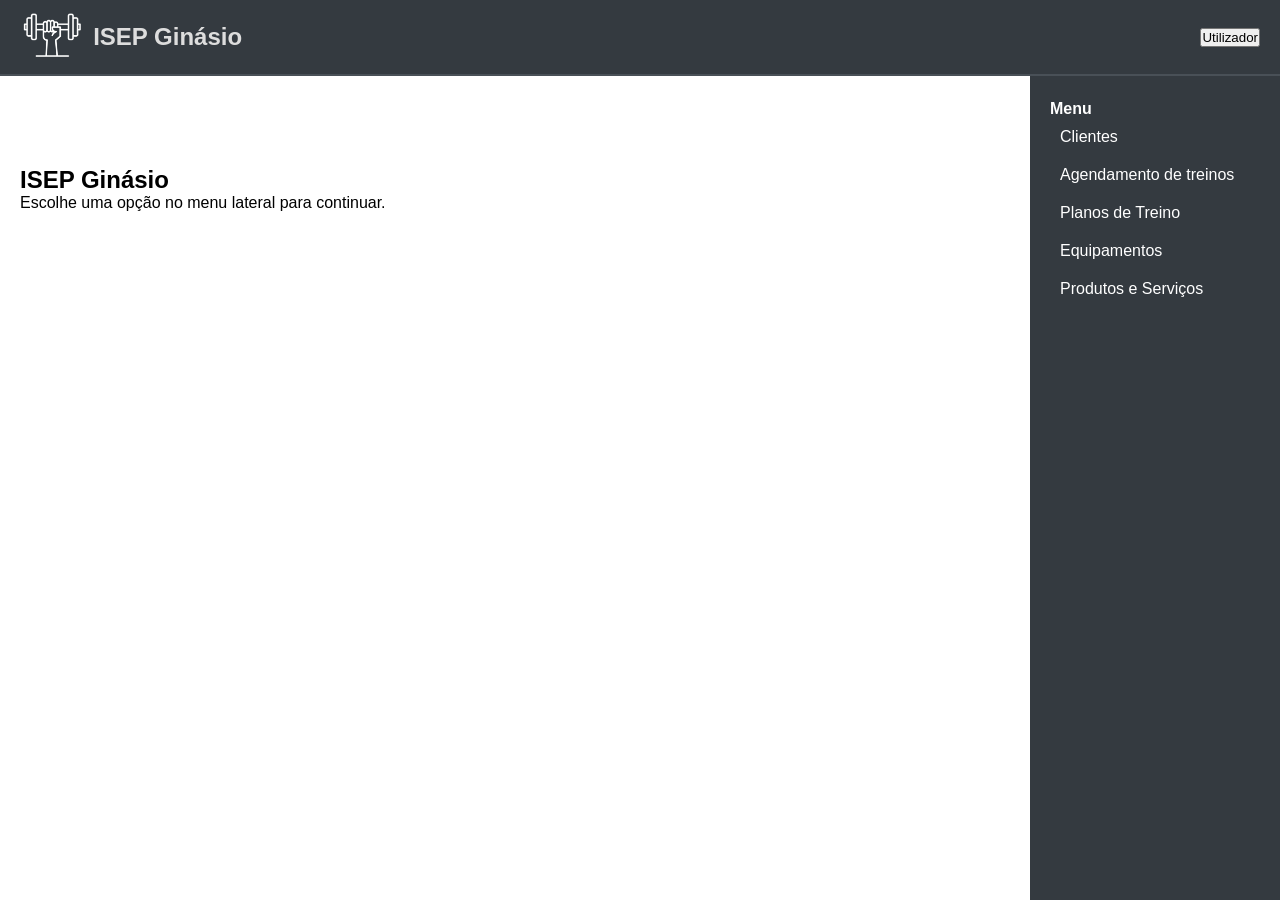
<file: isep-ginasio/backend/index.html>
<!DOCTYPE html>
<html lang="pt">
<head>
    <meta charset="UTF-8">
    <meta name="viewport" content="width=device-width, initial-scale=1.0">

    <title>ISEP Ginásio</title>

    <!-- favicon   -->
     <link rel="shortcut icon" href="assets/img/gym125.png" type="image/png">

     <!-- estilos da pag  -->
      <link rel="stylesheet" href="assets/css/admin.css">

</head>

<body>

<!-- Navbar -->

<header class="bng-navbar-menu">

    <div>
        <!-- Logo e Nome -->
        <a href="area_pessoal.html">
        <img src="assets/img/gym125_white.png" alt="Logo do ISEP Ginásio" height="50">
        </a>
        <h3>ISEP Ginásio</h3>
    </div>

    <div>
        <button>Utilizador</button>
    </div>

</header>

<!-- Sidebar -->

    <aside class="sidebar">

    <h4>Menu</h4>

    <nav>
        <a href="views/clientes.html">Clientes</a>
        <a href="views/agendamento.html">Agendamento de treinos</a>
        <a href="views/plano_treino.html">Planos de Treino</a>
        <a href="views/plano_treino.html">Equipamentos</a>
        <a href="views/produtos_servicos.html">Produtos e Serviços</a>
    </nav>

</aside>

<!-- Conteúdo Principal -->

<main class="content">

    <section>
        <h2>ISEP Ginásio</h2>
        <p>Escolhe uma opção no menu lateral para continuar.</p>
    </section>

</main> 

</body>

</html>
</file>
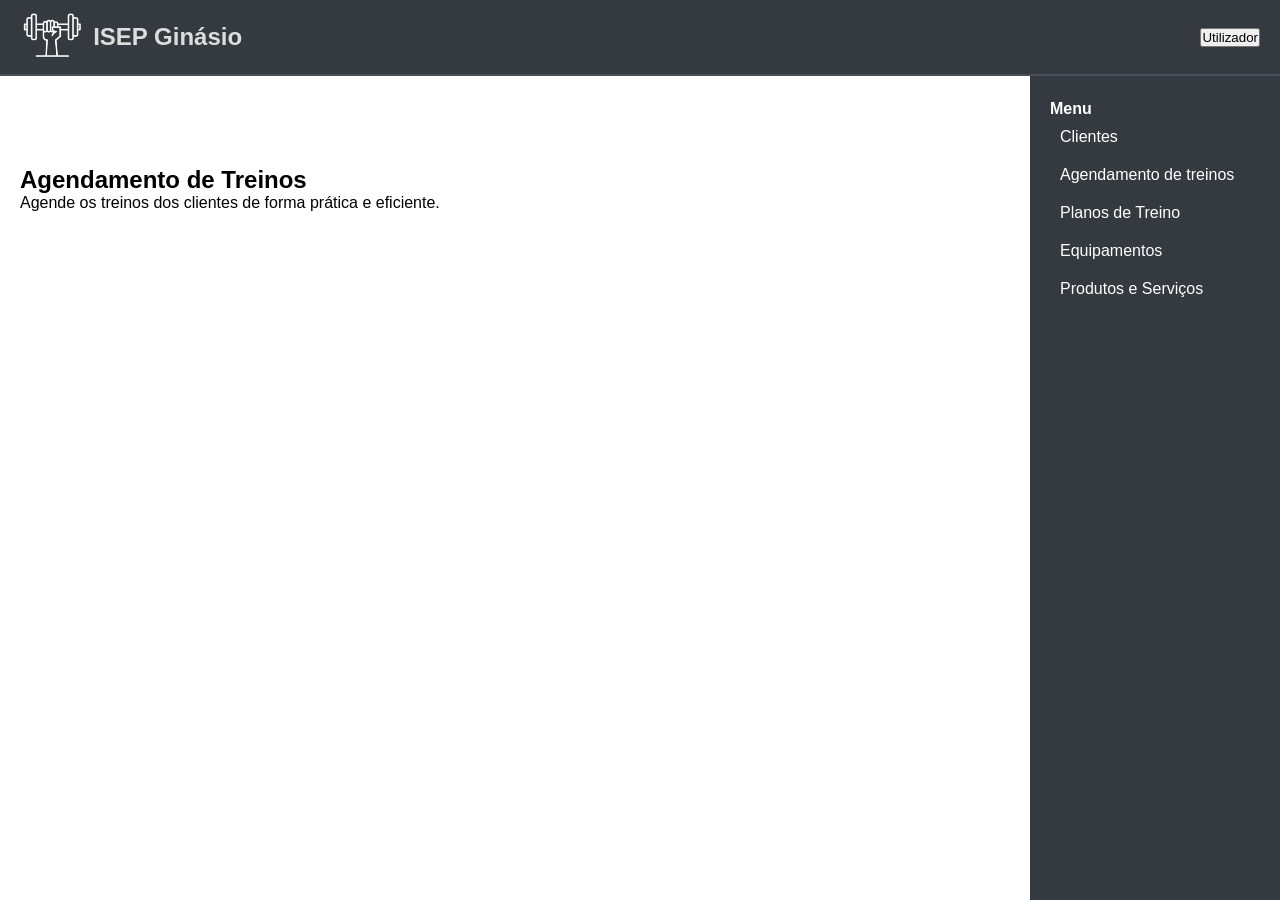
<file: isep-ginasio/backend/views/agendamento.html>
<!DOCTYPE html>
<html lang="pt">
<head>
    <meta charset="UTF-8">
    <meta name="viewport" content="width=device-width, initial-scale=1.0">

    <title>ISEP Ginásio</title>

    <!-- favicon   -->
     <link rel="shortcut icon" href="../assets/img/gym125.png" type="image/png">

     <!-- estilos da pag  -->
      <link rel="stylesheet" href="../assets/css/admin.css">

</head>

<body>

<!-- Navbar -->

<header class="bng-navbar-menu">

    <div>
        <!-- Logo e Nome -->
        <a href="../index.html">
        <img src="../assets/img/gym125_white.png" alt="Logo do ISEP Ginásio" height="50">
        </a>
        <h3>ISEP Ginásio</h3>
    </div>

    <div>
        <button>Utilizador</button>
    </div>

</header>

<!-- Sidebar -->

    <aside class="sidebar">

    <h4>Menu</h4>

    <nav>
        <a href="../views/clientes.html">Clientes</a>
        <a href="../views/agendamento.html">Agendamento de treinos</a>
        <a href="../views/plano_treino.html">Planos de Treino</a>
        <a href="../views/equipamentos.html">Equipamentos</a>
        <a href="../views/produtos_servicos.html">Produtos e Serviços</a>
    </nav>

</aside>

<!-- Conteúdo Principal -->

<main class="content">

 <section>

 <h2>Agendamento de Treinos</h2>
 <p>Agende os treinos dos clientes de forma prática e eficiente.</p>
 
</section>

</main> 

</body>

</html>
</file>
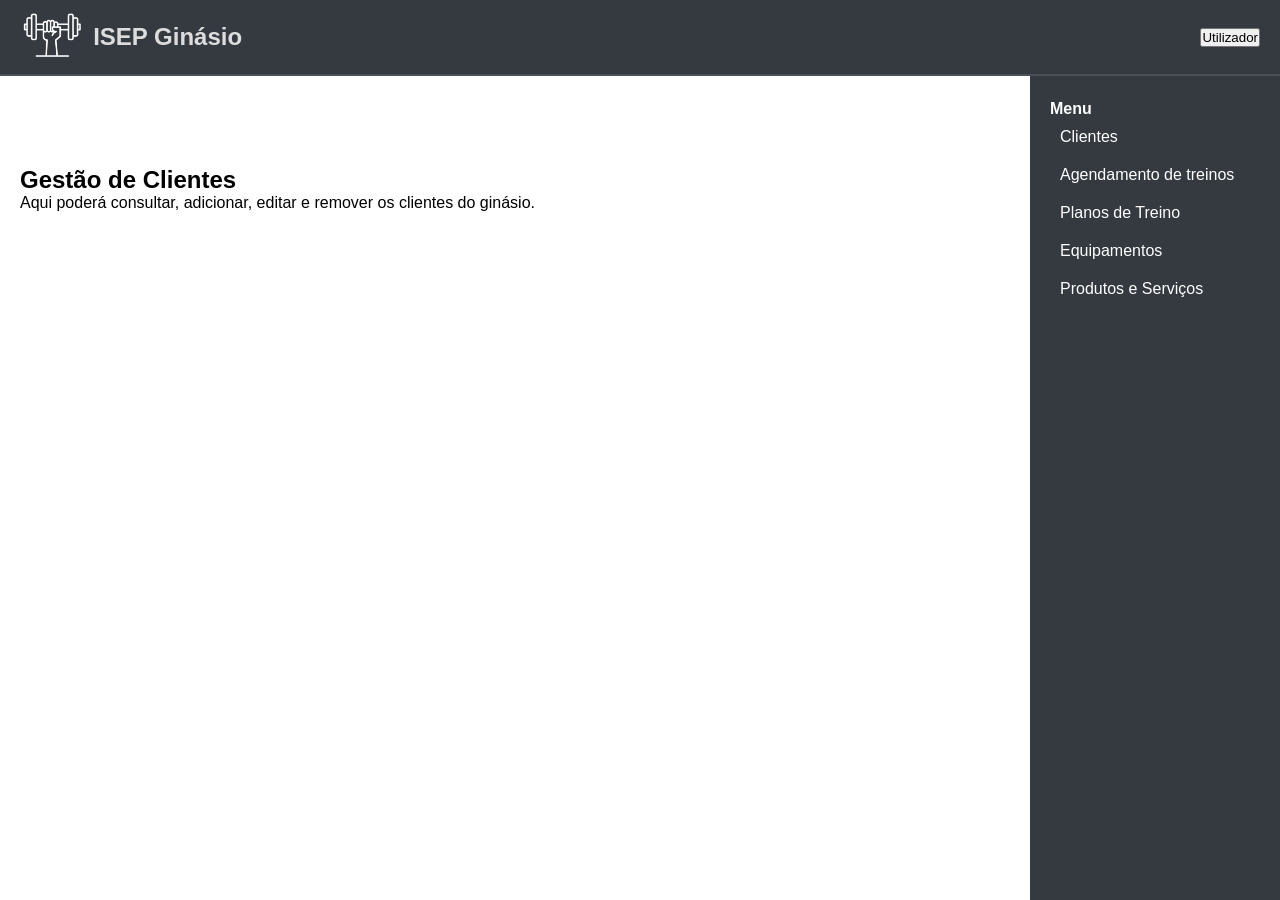
<file: isep-ginasio/backend/views/clientes.html>
<!DOCTYPE html>
<html lang="pt">
<head>
    <meta charset="UTF-8">
    <meta name="viewport" content="width=device-width, initial-scale=1.0">

    <title>ISEP Ginásio</title>

    <!-- favicon   -->
     <link rel="shortcut icon" href="../assets/img/gym125.png" type="image/png">

     <!-- estilos da pag  -->
      <link rel="stylesheet" href="../assets/css/admin.css">

</head>

<body>

<!-- Navbar -->

<header class="bng-navbar-menu">

    <div>
        <!-- Logo e Nome -->
        <a href="../index.html">
        <img src="../assets/img/gym125_white.png" alt="Logo do ISEP Ginásio" height="50">
        </a>
        <h3>ISEP Ginásio</h3>
    </div>

    <div>
        <button>Utilizador</button>
    </div>

</header>

<!-- Sidebar -->

    <aside class="sidebar">

    <h4>Menu</h4>

    <nav>
        <a href="../views/clientes.html">Clientes</a>
        <a href="../views/agendamento.html">Agendamento de treinos</a>
        <a href="../views/plano_treino.html">Planos de Treino</a>
        <a href="../views/equipamentos.html">Equipamentos</a>
        <a href="../views/produtos_servicos.html">Produtos e Serviços</a>
    </nav>

</aside>

<!-- Conteúdo Principal -->

<main class="content">

 <section>

 <h2>Gestão de Clientes</h2>
 <p>Aqui poderá consultar, adicionar, editar e remover os clientes do ginásio.</p>
 
</section>

</main> 

</body>

</html>
</file>
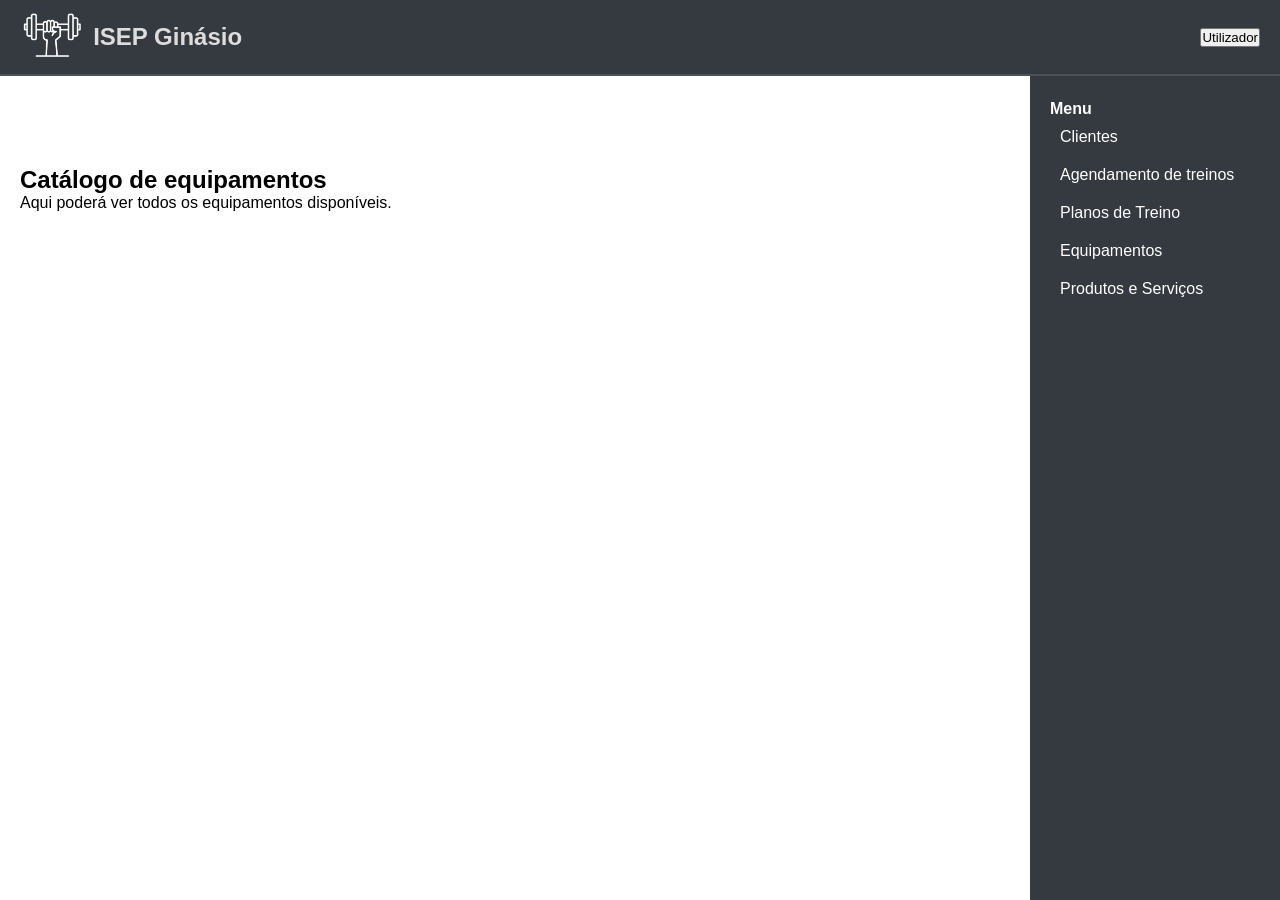
<file: isep-ginasio/backend/views/equipamentos.html>
<!DOCTYPE html>
<html lang="pt">
<head>
    <meta charset="UTF-8">
    <meta name="viewport" content="width=device-width, initial-scale=1.0">

    <title>ISEP Ginásio</title>

    <!-- favicon   -->
     <link rel="shortcut icon" href="../assets/img/gym125.png" type="image/png">

     <!-- estilos da pag  -->
      <link rel="stylesheet" href="../assets/css/admin.css">

</head>

<body>

<!-- Navbar -->

<header class="bng-navbar-menu">

    <div>
        <!-- Logo e Nome -->
        <a href="../index.html">
        <img src="../assets/img/gym125_white.png" alt="Logo do ISEP Ginásio" height="50">
        </a>
        <h3>ISEP Ginásio</h3>
    </div>

    <div>
        <button>Utilizador</button>
    </div>

</header>

<!-- Sidebar -->

    <aside class="sidebar">

    <h4>Menu</h4>

    <nav>
        <a href="../views/clientes.html">Clientes</a>
        <a href="../views/agendamento.html">Agendamento de treinos</a>
        <a href="../views/plano_treino.html">Planos de Treino</a>
        <a href="../views/equipamentos.html">Equipamentos</a>
        <a href="../views/produtos_servicos.html">Produtos e Serviços</a>
    </nav>

</aside>

<!-- Conteúdo Principal -->

<main class="content">
 
 <section>

 <h2>Catálogo de equipamentos</h2>
 <p>Aqui poderá ver todos os equipamentos disponíveis.</p>

 </section>

</main> 

</body>

</html>
</file>
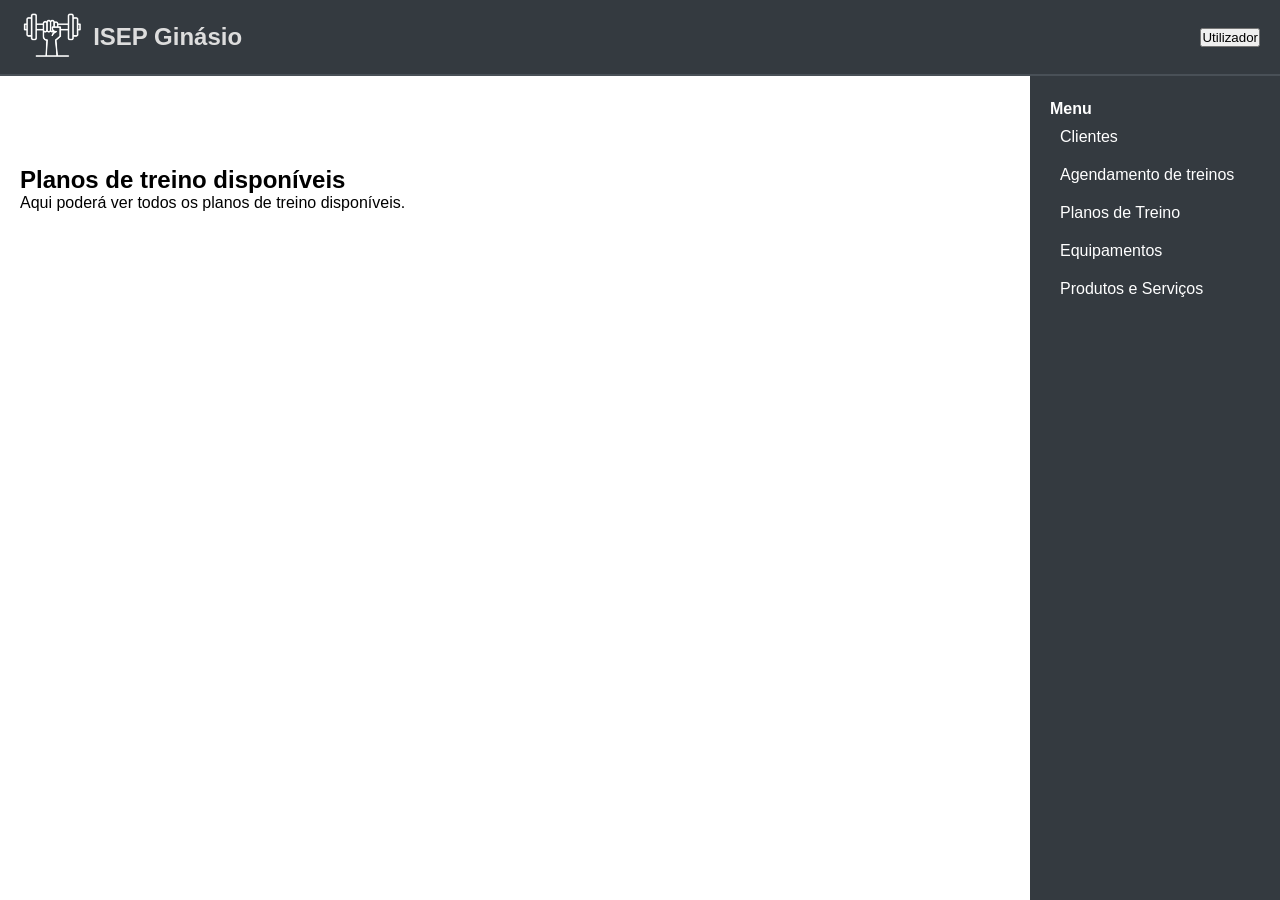
<file: isep-ginasio/backend/views/plano_treino.html>
<!DOCTYPE html>
<html lang="pt">
<head>
    <meta charset="UTF-8">
    <meta name="viewport" content="width=device-width, initial-scale=1.0">

    <title>ISEP Ginásio</title>

    <!-- favicon   -->
     <link rel="shortcut icon" href="../assets/img/gym125.png" type="image/png">

     <!-- estilos da pag  -->
      <link rel="stylesheet" href="../assets/css/admin.css">

</head>

<body>

<!-- Navbar -->

<header class="bng-navbar-menu">

    <div>
        <!-- Logo e Nome -->
        <a href="../index.html">
        <img src="../assets/img/gym125_white.png" alt="Logo do ISEP Ginásio" height="50">
        </a>
        <h3>ISEP Ginásio</h3>
    </div>

    <div>
        <button>Utilizador</button>
    </div>

</header>

<!-- Sidebar -->

    <aside class="sidebar">

    <h4>Menu</h4>

    <nav>
        <a href="../views/clientes.html">Clientes</a>
        <a href="../views/agendamento.html">Agendamento de treinos</a>
        <a href="../views/plano_treino.html">Planos de Treino</a>
        <a href="../views/equipamentos.html">Equipamentos</a>
        <a href="../views/produtos_servicos.html">Produtos e Serviços</a>
    </nav>

</aside>

<!-- Conteúdo Principal -->

<main class="content">
 
 <section>

 <h2>Planos de treino disponíveis</h2>
 <p>Aqui poderá ver todos os planos de treino disponíveis.</p>

 </section>

</main> 

</body>

</html>
</file>
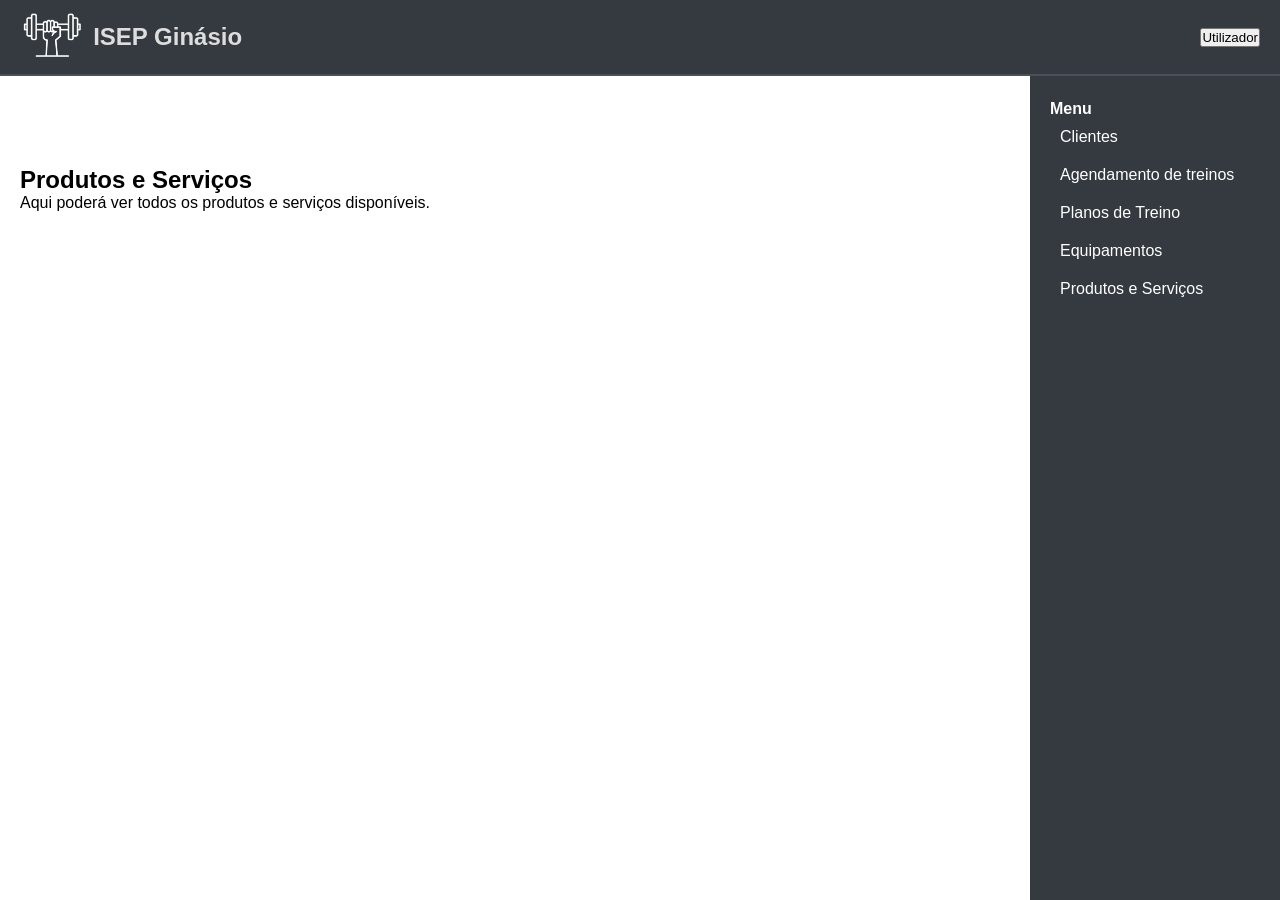
<file: isep-ginasio/backend/views/produtos_servicos.html>
<!DOCTYPE html>
<html lang="pt">
<head>
    <meta charset="UTF-8">
    <meta name="viewport" content="width=device-width, initial-scale=1.0">

    <title>ISEP Ginásio</title>

    <!-- favicon   -->
     <link rel="shortcut icon" href="../assets/img/gym125.png" type="image/png">

     <!-- estilos da pag  -->
      <link rel="stylesheet" href="../assets/css/admin.css">

</head>

<body>

<!-- Navbar -->

<header class="bng-navbar-menu">

    <div>
        <!-- Logo e Nome -->
        <a href="../index.html">
        <img src="../assets/img/gym125_white.png" alt="Logo do ISEP Ginásio" height="50">
        </a>
        <h3>ISEP Ginásio</h3>
    </div>

    <div>
        <button>Utilizador</button>
    </div>

</header>

<!-- Sidebar -->

    <aside class="sidebar">

    <h4>Menu</h4>

    <nav>
        <a href="../views/clientes.html">Clientes</a>
        <a href="../views/agendamento.html">Agendamento de treinos</a>
        <a href="../views/plano_treino.html">Planos de Treino</a>
        <a href="../views/equipamentos.html">Equipamentos</a>
        <a href="../views/produtos_servicos.html">Produtos e Serviços</a>
    </nav>

</aside>

<!-- Conteúdo Principal -->

<main class="content">
 
 <section>

 <h2>Produtos e Serviços</h2>
 <p>Aqui poderá ver todos os produtos e serviços disponíveis.</p>

 </section>

</main> 

</body>

</html>
</file>
<file: isep-ginasio/backend/assets/css/admin.css>
/* * é um seletor universal, ou seja, aplica-se a todos os elementos HTML da página */

* {
 margin: 0; /* Remove todas as margens padrão */
 padding: 0; /* Remove os preenchimentos internos padrão */
 box-sizing: border-box; /* Garante que a largura e altura dos elementos incluam a borda */
 font-family: Arial, Helvetica, sans-serif; /* Define a fonte do texto da página */
} 

.bng-navbar {
 background-color: #343a40;
 display: flex; /* Alinha os elementos em linha */
 align-items: center;/* Centraliza os itens verticalmente */
 justify-content: space-between;/* Distribui os itens igualmente */
 padding: 10px 20px;/* Adiciona espaçamento interno */
 position: sticky/* Fixa a barra no topo ao fazer scroll */
 
}

.bng-navbar div {
 display: flex;
 align-items: center;
}

.bng-navbar img {
 height: 50px; /* Ajusta a altura do logo */
 margin-right: 10px;/* Adiciona espaço entre o logo e o texto */
}

.bng-navbar h3 {
 font-size: 1.5em; /* Define o tamanho do texto */
 color: #dddddd; /* Cor do texto em cinza claro */
} 

.bng-navbar-menu {
 background-color: #343a40; /* Cor de fundo escura */
 display: flex; /* Organiza os elementos na horizontal */
 align-items: center; /* Alinha os elementos verticalmente ao centro */
 justify-content: space-between; /* Espaço entre o logótipo e o botão */
 padding: 10px 20px; /* Espaçamento interno */
 position: sticky; /* Fixa a barra no topo ao fazer scroll */
 top: 0; /* Alinha ao topo da janela */
 border-bottom: 2px solid #495057; /* Linha inferior */
 z-index: 1000; /* Fica acima da sidebar */
}

.bng-navbar-menu div {
 display: flex; /* Organização horizontal dos elementos internos */
 align-items: center; /* Alinhamento vertical ao centro */
}

.bng-navbar-menu img {
 height: 50px; /* Altura do logótipo */
 margin-right: 10px; /* Espaço entre o logótipo e o título */
}

.bng-navbar-menu h3 {
 font-size: 1.5em; /* Tamanho da letra do título */
 color: #dddddd; /* Cor do texto (cinza claro) */
}


/* Estilos para os links centrais da navegação */
.container-navegacao {
 text-align: center; /* Centraliza os links */
 padding: 20px; /* Adiciona espaçamento interno */
}
.container-navegacao a {
 font-size: 1.5em; /* Aumenta o tamanho da fonte dos links */
 margin: 0px 50px; /* Adiciona espaçamento horizontal entre os links */
 text-decoration: none; /* Remove o sublinhado */
 color: #dddddd; /* Define a cor dos links */
}
.container-navegacao a:hover {
 color: #0056b3; /* Muda a cor ao passar o mouse */
}

/* Estilos para o botão da Área Cliente */
.nav-cliente a {
 color: #dddddd; /* Cor do texto */
 text-decoration: none; /* Remove sublinhado */
 font-size: 1.5em; /* Tamanho da fonte */
 padding: 10px; /* Espaçamento interno */
 border-radius: 5px; /* Bordas arredondadas */
 transition: background 0.3s; /* Efeito suave na transição */
}
/* Efeito ao passar o mouse */
.nav-cliente a:hover {
 background-color: #0056b3; /* Cor de fundo ao passar o mouse */
} 

/* Estilos para o Rodapé */
.footer-container {
 display: flex; /* Ativa o layout flexível */
 background-color: #343a40; /* Cor de fundo escura */
 color: white; /* Cor do texto */
 padding: 40px 20px; /* Espaçamento interno */
 flex-wrap: wrap; /* Permite que os itens fiquem responsivos */
 position: fixed; /* Fixa o rodapé no fundo da página */
 bottom: 0; /* Alinha o rodapé à parte inferior */
 left: 0; /* Alinha o rodapé à esquerda */
 width: 100%; /* Faz o rodapé ocupar toda a largura da página */
}
.footer-section {
 flex: 1; /* Faz com que as seções tenham tamanhos iguais */
 min-width: 250px; /* Garante que cada seção tenha um tamanho mínimo */
 padding: 10px; /* Espaçamento interno */
 text-align: center; /* Centraliza o texto */
}
.footer-section strong {
 font-size: 1.2rem; /* Define o tamanho da fonte dos títulos */
 display: block; /* Faz com que ocupe toda a largura */
 margin-bottom: 10px; /* Adiciona um espaço abaixo do título */
 color: #f8f9fa; /* Cor do texto */
}
.footer-section p {
 font-size: 1rem; /* Define o tamanho da fonte dos parágrafos */
 color: #d6d6d6;
}
/* Texto Genérico */
.container-texto-generico {
display: flex; /* Ativa o layout flexível */
 justify-content: center; /* Centraliza os elementos horizontalmente */
 flex-wrap: wrap; /* Permite quebra de linha em ecrãs menores */
 gap: 20px; /* Espaço entre os elementos */
 padding: 100px 40px; /* Espaçamento interno (superior/inferior e laterais) */
 text-align: center; /* Centraliza o texto dentro dos artigos */
 min-height: 100vh; /* Garante altura mínima de uma janela (ecrã) */
}

/* Estilos para o menu lateral fixo (sidebar) */
.sidebar {
 width: 250px; /* Largura da barra lateral */
 height: 100vh; /* Altura total da janela */
 background-color: #343a40; /* Fundo escuro */
 color: white; /* Texto branco */
 padding: 100px 20px 20px; /* Espaçamento interno */
 position: fixed; /* Fixa à esquerda do ecrã */
 right: 0;
 top: 0;
 bottom: 0;
}
/* Estilos para os links dentro da sidebar */
.sidebar a {
 display: flex; /* Organização horizontal interna */
 align-items: center; /* Alinhamento vertical ao centro */
 color: white; /* Cor do texto dos links */
 text-decoration: none; /* Remove o sublinhado */
 padding: 10px; /* Espaçamento interno */
 border-radius: 5px; /* Cantos arredondados */
 transition: background 0.3s; /* Animação ao passar o rato */
}
.sidebar a:hover {
 background-color: rgb(57, 86, 179);
} 

/* Ajuste do conteúdo para não ficar sob a navbar */
.content {
 margin-right: 250px; /* Afasta o conteúdo da sidebar (largura da sidebar) */
 margin-top: 70px; /* Espaço para não ficar por baixo da navbar */
 flex-grow: 1; /* Permite que o conteúdo cresça conforme o espaço disponível */
 padding: 20px; /* Espaçamento interno para melhor leitura */
}
</file>
